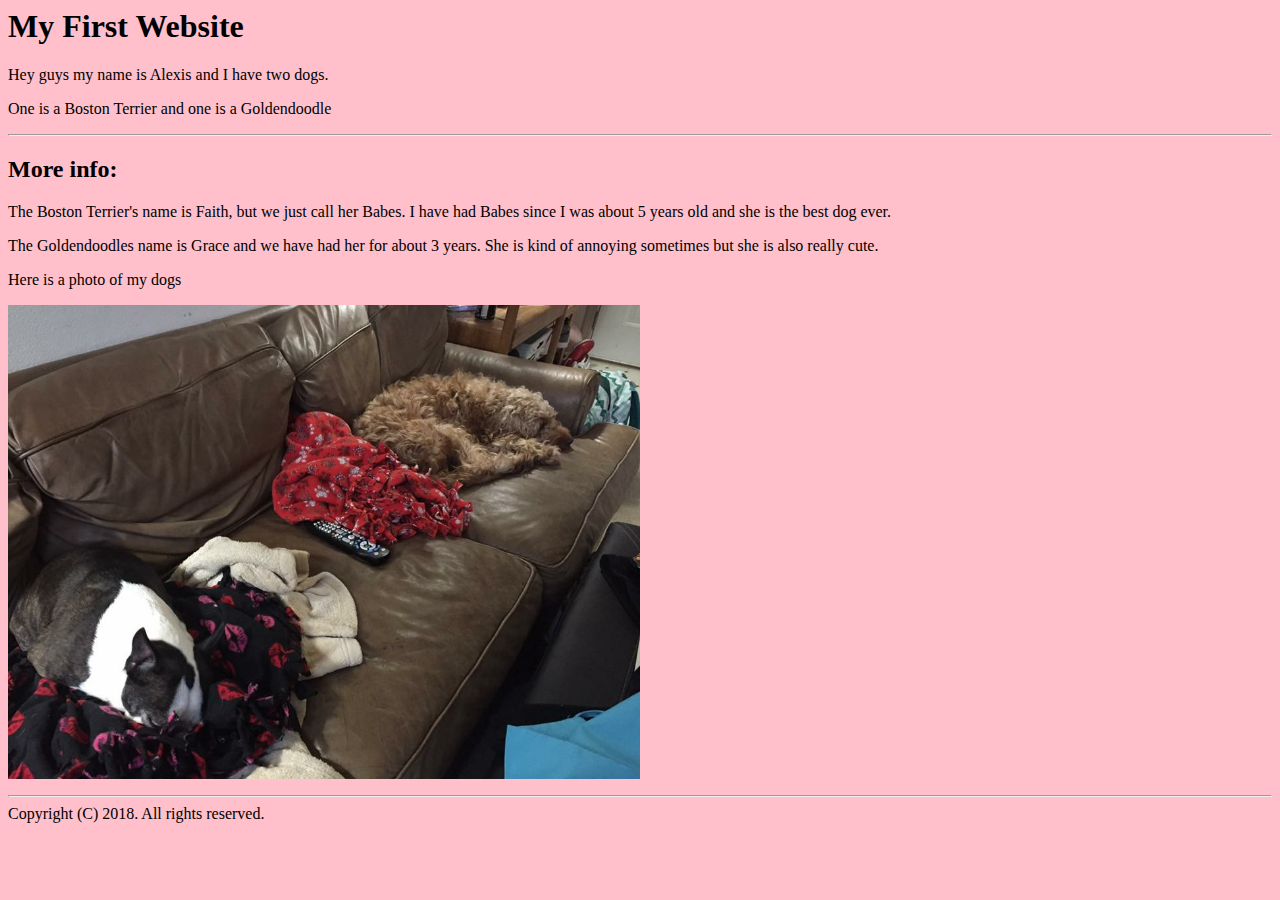
<file: index.html>
<html>
  <title>Sample Website #1</title>
  <body bgcolor=pink>
    <h1>My First Website</h1>
    <p>Hey guys my name is Alexis and I have two dogs.
    <p>One is a Boston Terrier and one is a Goldendoodle
    <hr>
    <h2>More info:</h2>
    <p>The Boston Terrier's name is Faith, but we just call her Babes.
      I have had Babes since I was about 5 years old and she is the best dog ever.
    <p>The Goldendoodles name is Grace and we have had her for about 3 years.
      She is kind of annoying sometimes but she is also really cute.
    <p>Here is a photo of my dogs
    <p> <img src = "IMG_9994.JPG" width = "50%">
    <hr> 
    Copyright (C) 2018. All rights reserved. 
  </body>
</html>
</file>
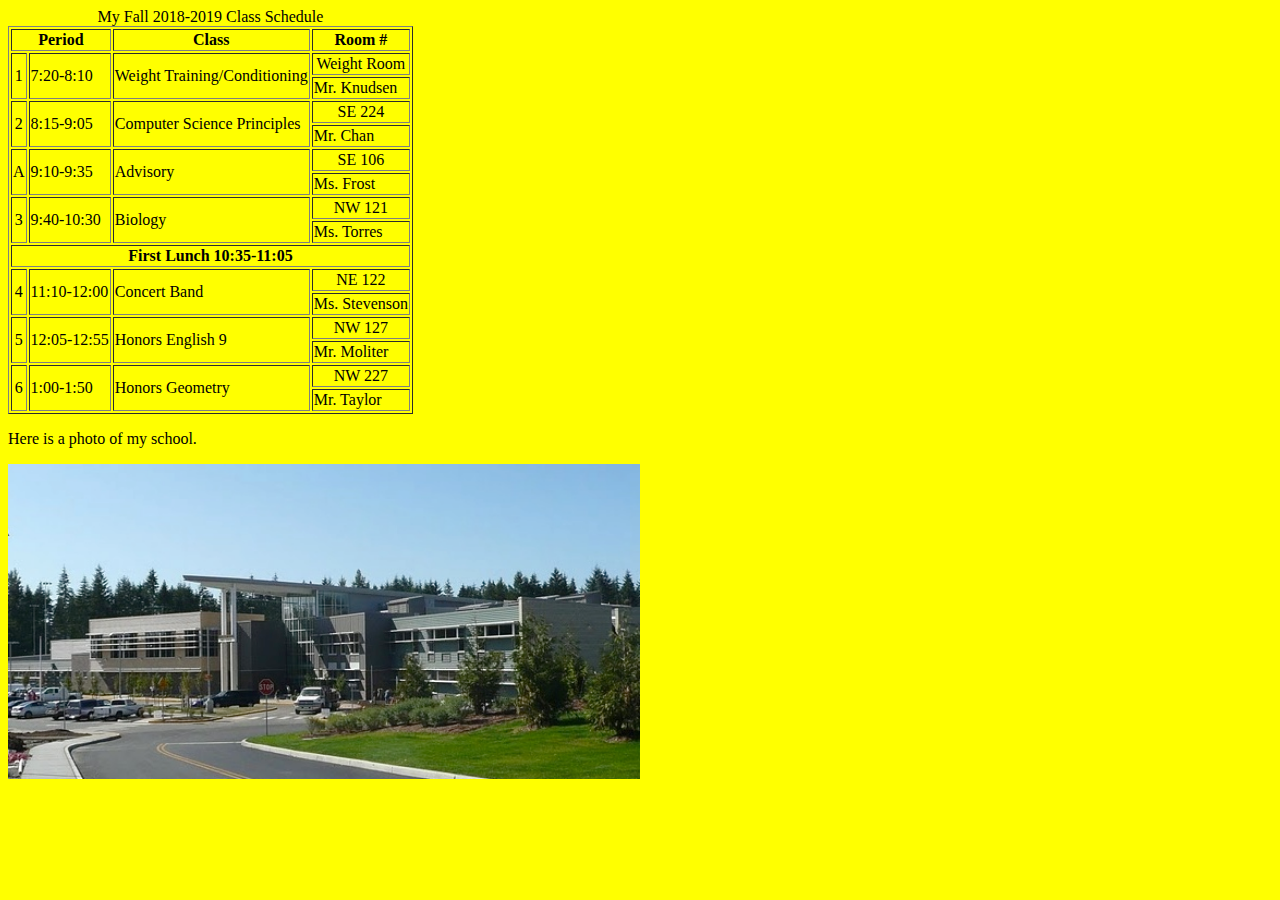
<file: schedule.html>
<html>
  <title> My Schedule </title>
  <body bgcolor = yellow>
   <table border = 1px>
    <caption> My Fall 2018-2019 Class Schedule </caption>
    <tr> 
     <th colspan = 2> Period </th>
     <th> Class </th>
     <th> Room # </th>
    </tr>
    <tr>
      <td align = "center" rowspan = 2> 1 </td>
      <td rowspan = 2> 7:20-8:10 </td>
      <td rowspan = 2> Weight Training/Conditioning </td>
      <td align = "center"> Weight Room </td>
    </tr>
    <tr>
      <td> Mr. Knudsen </td> </a>
    </tr>
    <tr>
      <td align = "center" rowspan = 2> 2 </td>
      <td rowspan = 2> 8:15-9:05 </td>
      <td rowspan = 2> Computer Science Principles </td>
      <td align = "center"> SE 224 </td>
    </tr>
   <tr>
     <td> Mr. Chan </td>
    </tr>
    <tr>
      <td align = "center" rowspan = 2> A </td>
      <td rowspan = 2> 9:10-9:35 </td>
      <td rowspan = 2> Advisory </td>
      <td align = "center"> SE 106 </td>
    </tr>
    <tr>
      <td> Ms. Frost </td>
     </tr>
     <tr> 
      <td align = "center" rowspan = 2> 3 </td>
       <td rowspan = 2> 9:40-10:30 </td>
       <td rowspan = 2> Biology </td>
      <td align = "center"> NW 121 </td>
    </tr>
   <tr>
     <td> Ms. Torres </td>
     </tr> 
     <tr>
       <td colspan = 4 align = "center"> <b> First Lunch 10:35-11:05 </b> </td>
     </tr>
     <tr>
      <td align = "center" rowspan = 2> 4 </td>
       <td rowspan = 2> 11:10-12:00 </td>
       <td rowspan = 2> Concert Band </td>
      <td align = "center"> NE 122 </td>
    </tr>
   <tr>
     <td> Ms. Stevenson </td>
     </tr>
     <tr>
      <td align = "center" rowspan = 2> 5 </td>
       <td rowspan = 2> 12:05-12:55 </td>
       <td rowspan = 2> Honors English 9 </td>
      <td align = "center"> NW 127 </td>
    </tr>
    <tr>
      <td> Mr. Moliter </td>
     </tr>
     <tr>
      <td align = "center" rowspan = 2> 6 </td>
       <td rowspan = 2> 1:00-1:50 </td>
       <td rowspan = 2> Honors Geometry </td>
      <td align = "center"> NW 227 </td>
    </tr>
   <tr> 
     <td> Mr. Taylor </td>
    </tr>
    </table>
  <p>Here is a photo of my school.
  <p> <img src = "lhs.jpg" width = "50%">
</body>
</file>
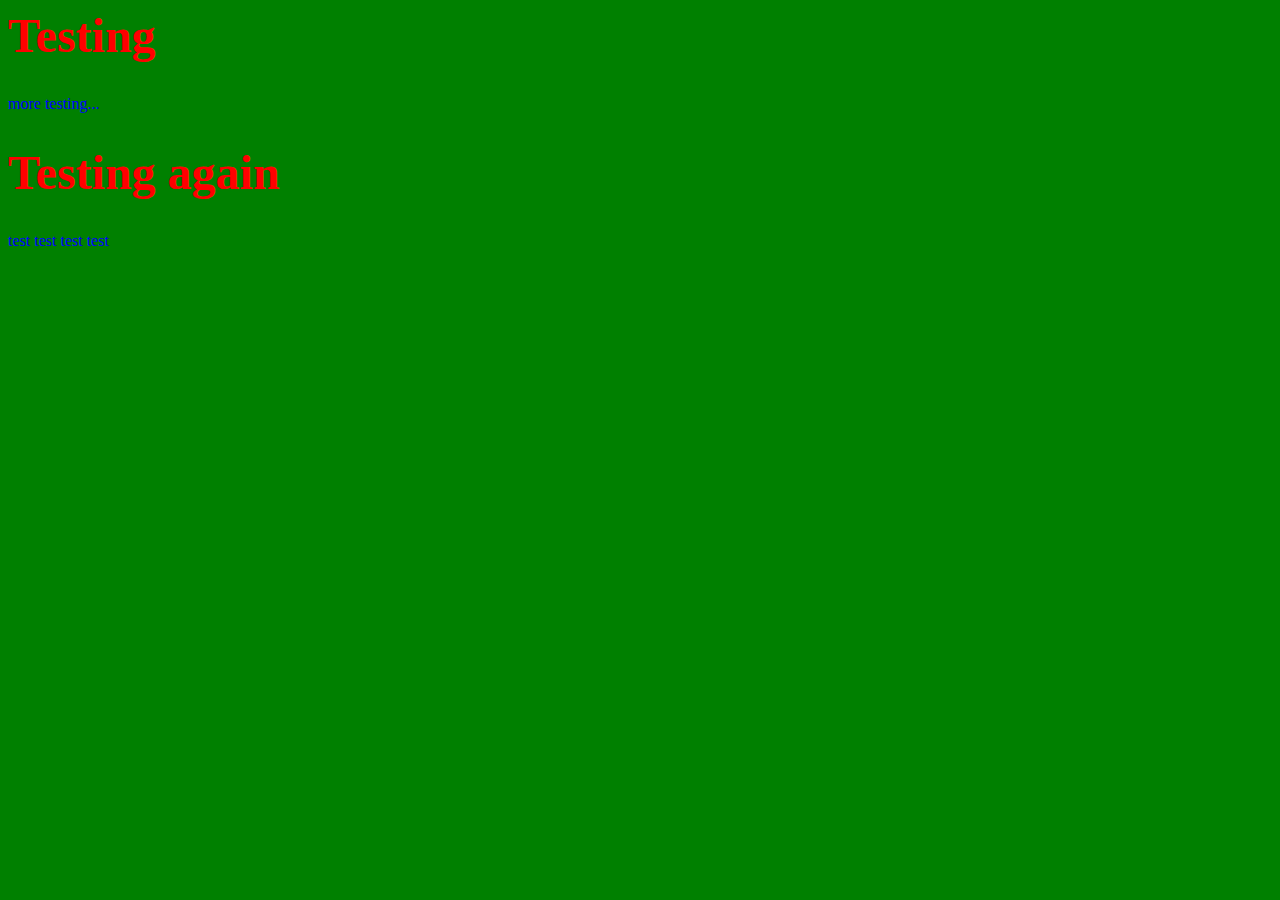
<file: test.html>
<html>
<title> Testing CSS </title>
  <head>
    <link rel="stylesheet" type="text/css" href="styles.css">
  </head>
  <body>
    <h1>Testing </h1>
    <p> more testing... </p>
    <h1> Testing again </h1>
    <p> test test test test </p>
  </body>
</html>
</file>
<file: styles.css>
h1 {
 color: red;
 font-size: 36pt;
 }
 
 p {
  color: blue;
 }
  
 body {
  background-color: green;
 }
</file>
